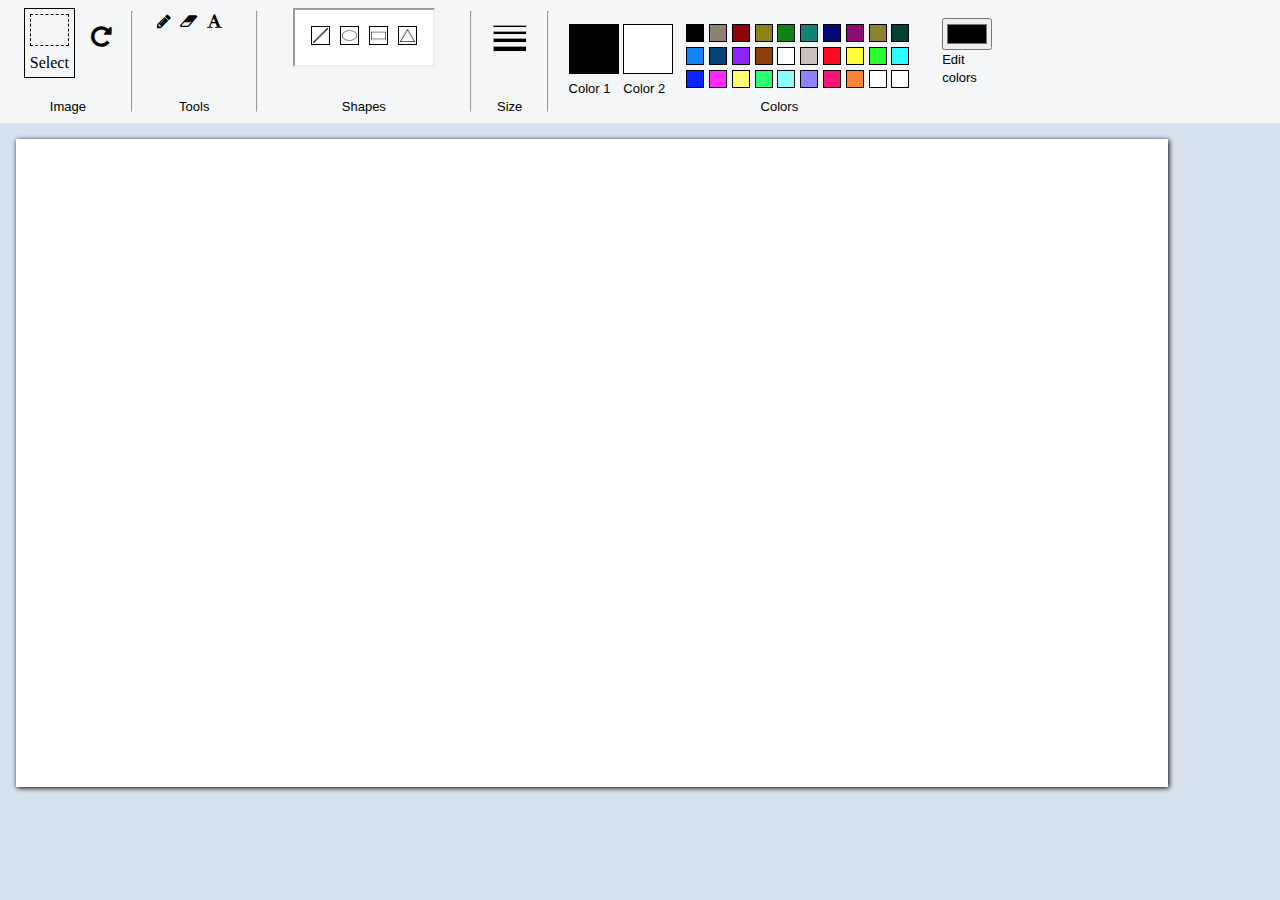
<file: index.html>
<!DOCTYPE html>
<html lang="en">

<head>
  <meta charset="UTF-8" />
  <meta http-equiv="X-UA-Compatible" content="IE=edge" />
  <meta name="viewport" content="width=device-width, initial-scale=1.0" />
  <title>Window Paint</title>
  <link rel="stylesheet" href="styles.css" />
  <link rel="stylesheet" href="https://cdnjs.cloudflare.com/ajax/libs/font-awesome/4.7.0/css/font-awesome.min.css" />
</head>

<body>
  <div class="container">
    <div id="toolbar">
      <div class="inner-container">
        <div class="imageTool">
          <a href="#" onclick="commonModules.tool = 'Select'">
            <div class="select_btn">
              <div class="dash_box"></div>
              <span>Select</span>
            </div>
          </a>
          <div class="select">
            <div class="dropdown">
              <div>
                <i class="fa fa-rotate-right" style="font-size: 24px"></i>
              </div>
              <div class="dropdown-content">
                <a href="#" onclick="commonModules.rotation(90)">
                  <p class="select">Rotate right 90</p>
                </a>
                <a href="#" onclick="commonModules.rotation(270)">
                  <p class="select">Rotate left 90</p>
                </a>
                <a href="#" onclick="commonModules.rotation(180)">
                  <p class="select">Rotate 180</p>
                </a>
                <div>
                  <label>Angle</label>
                  <input type="text" onchange="commonModules.rotation(value)">
                </div>
              </div>
            </div>
          </div>
        </div>
        <div style="text-align: center; padding-top: 1rem">
          <label for="image">Image</label>
        </div>
      </div>
      <hr class="tool-divided" />
      <div class="inner-container">
        <div class="tools">
          <div class="tool">
            <i id="pencil" class="fa fa-pencil" onclick="commonModules.tool = 'Pencil'"></i>
          </div>
          <div class="tool">
            <i id="eraser" class="fa fa-eraser" onclick="commonModules.tool = 'Eraser'"></i>
          </div>
          <div class="tool">
            <i id="text" class="fa fa-font" onclick="commonModules.tool = 'Text'"></i>
          </div>
          <div class="tool">
            <!-- <i id="fill-drip" class="fa fa-paint-brush" onclick="commonModules.tool = 'Fill'"></i> -->
          </div>
        </div>
        <div style="text-align: center">
          <label for="tools">Tools</label>
        </div>
      </div>
      <hr class="tool-divided" />
      <div class="inner-container">
        <div class="tool-container">
          <a href="#" onclick="commonModules.setShape('line')"><img src="./assets/diagonal-line.png" width="15"
              height="15" class="shape_image" /></a>
          <a href="#" onclick="commonModules.setShape('circle')"><img src="./assets/ellipse-outline-shape-variant.png"
              width="15" height="15" class="shape_image" /></a>
          <a href="#" onclick="commonModules.setShape('rectangle')"><img src="./assets/rectangular-shape-outline.png"
              width="15" height="15" class="shape_image" /></a>
          <a href="#" onclick="commonModules.setShape('triangle')"><img src="./assets/triangle.png" width="15"
              height="15" class="shape_image" /></a>
        </div>
        <div style="text-align: center">
          <label for="shapes">Shapes</label>
        </div>
      </div>
      <hr class="tool-divided" />
      <div class="inner-container">
        <div class="dropdown">
          <div class="line_img">
            <div class="dropdown-icon">
              <hr style="
                  width: 2rem;
                  height: 1px;
                  background-color: #000000;
                  margin: 1px;
                " />
              <hr style="
                  width: 2rem;
                  height: 2px;
                  background-color: #000000;
                  margin: 1.5px;
                " />
              <hr style="
                  width: 2rem;
                  height: 3px;
                  background-color: #000000;
                  margin: 1.5px;
                " />
              <hr style="
                  width: 2rem;
                  height: 4px;
                  background-color: #000000;
                  margin: 1.5px;
                " />
            </div>
          </div>
          <div class="dropdown-content">
            <a href="#" onclick="commonModules.pencilSize = 1">
              <hr style="width: 5rem; height: 1px; background-color: #000000" />
            </a>
            <a href="#" onclick="commonModules.pencilSize = 2">
              <hr style="width: 5rem; height: 2px; background-color: #000000" />
            </a>
            <a href="#" onclick="commonModules.pencilSize = 3">
              <hr style="width: 5rem; height: 3px; background-color: #000000" />
            </a>
            <a href="#" onclick="commonModules.pencilSize = 4">
              <hr style="width: 5rem; height: 4px; background-color: #000000" />
            </a>
          </div>
        </div>
        <div style="text-align: center">
          <label for="size">Size</label>
        </div>
      </div>
      <hr class="tool-divided" />
      <div class="inner-container">
        <div class="colors-selector">
          <div>
            <a href="#" onclick="setColorPallet('color1')">
              <div id="color1" style="
                    border: solid black thin;
                    width: 3rem;
                    height: 3rem;
                    margin-right: 0.3rem;
                    margin-bottom: 0.3rem;
                    margin-top: 1rem;
                    background-color: black;
                  "></div>
            </a>
            <label>Color 1</label>
          </div>
          <div>
            <a href="#" onclick="setColorPallet('color2')">
              <div id="color2" style="
                    border: solid black thin;
                    background-color: #ffffff;
                    width: 3rem;
                    height: 3rem;
                    margin-right: 0.3rem;
                    margin-bottom: 0.3rem;
                    margin-top: 1rem;
                  "></div>
            </a>
            <label>Color 2</label>
          </div>

          <div id="current">
            <a href="#" onclick="commonModules.setColor('#000000')">
              <div class="color" style="background-color: #000000"></div>
            </a>
            <a href="#" onclick="commonModules.setColor('#8b8275')">
              <div class="color" style="background-color: #8b8275"></div>
            </a>
            <a href="#" onclick="commonModules.setColor('#8c040a')">
              <div class="color" style="background-color: #8c040a"></div>
            </a>
            <a href="#" onclick="commonModules.setColor('#8b8218')">
              <div class="color" style="background-color: #8b8218"></div>
            </a>
            <a href="#" onclick="commonModules.setColor('#108213')">
              <div class="color" style="background-color: #108213"></div>
            </a>
            <a href="#" onclick="commonModules.setColor('#118275')">
              <div class="color" style="background-color: #118275"></div>
            </a>
            <a href="#" onclick="commonModules.setColor('#020a75')">
              <div class="color" style="background-color: #020a75"></div>
            </a>
            <a href="#" onclick="commonModules.setColor('#8c0d75')">
              <div class="color" style="background-color: #8c0d75"></div>
            </a>
            <a href="#" onclick="commonModules.setColor('#8b8235')">
              <div class="color" style="background-color: #8b8235"></div>
            </a>
            <a href="#" onclick="commonModules.setColor('#044236')">
              <div class="color" style="background-color: #044236"></div>
            </a>
            <a href="#" onclick="commonModules.setColor('#1682fc')">
              <div class="color" style="background-color: #1682fc"></div>
            </a>
            <a href="#" onclick="commonModules.setColor('#064276')">
              <div class="color" style="background-color: #064276"></div>
            </a>
            <a href="#" onclick="commonModules.setColor('#8c25fc')">
              <div class="color" style="background-color: #8c25fc"></div>
            </a>
            <a href="#" onclick="commonModules.setColor('#8b420e')">
              <div class="color" style="background-color: #8b420e"></div>
            </a>
            <a href="#" onclick="commonModules.setColor('#ffffff')">
              <div class="color" style="background-color: #ffffff"></div>
            </a>
            <a href="#" onclick="commonModules.setColor('#c8c2ba')">
              <div class="color" style="background-color: #c8c2ba"></div>
            </a>
            <a href="#" onclick="commonModules.setColor('#fd0d1b')">
              <div class="color" style="background-color: #fd0d1b"></div>
            </a>
            <a href="#" onclick="commonModules.setColor('#fffe38')">
              <div class="color" style="background-color: #fffe38"></div>
            </a>
            <a href="#" onclick="commonModules.setColor('#29fe2f')">
              <div class="color" style="background-color: #29fe2f"></div>
            </a>
            <a href="#" onclick="commonModules.setColor('#2dffff')">
              <div class="color" style="background-color: #2dffff"></div>
            </a>
            <a href="#" onclick="commonModules.setColor('#0b24fc')">
              <div class="color" style="background-color: #0b24fc"></div>
            </a>
            <a href="#" onclick="commonModules.setColor('#fd29fd')">
              <div class="color" style="background-color: #fd29fd"></div>
            </a>
            <a href="#" onclick="commonModules.setColor('#fffe75')">
              <div class="color" style="background-color: #fffe75"></div>
            </a>
            <a href="#" onclick="commonModules.setColor('#2afe76')">
              <div class="color" style="background-color: #2afe76"></div>
            </a>
            <a href="#" onclick="commonModules.setColor('#8bffff')">
              <div class="color" style="background-color: #8bffff"></div>
            </a>
            <a href="#" onclick="commonModules.setColor('#8c83fd')">
              <div class="color" style="background-color: #8c83fd"></div>
            </a>
            <a href="#" onclick="commonModules.setColor('#fd1476')">
              <div class="color" style="background-color: #fd1476"></div>
            </a>
            <a href="#" onclick="commonModules.setColor('#fe8235')">
              <div class="color" style="background-color: #fe8235"></div>
            </a>
            <a href="#" onclick="commonModules.setColor('#ffffff')">
              <div class="color" style="background-color: #ffffff"></div>
            </a>
            <a href="#" onclick="commonModules.setColor('#ffffff')">
              <div class="color" style="background-color: #ffffff"></div>
            </a>
          </div>
          <div class="stroke">
            <input id="stroke" type="color" style="height: 2rem"
              onchange="commonModules.setColor(event.target.value)" />
            <label for="stroke" style="word-wrap: break-word; text-align: center">Edit colors</label>
          </div>
        </div>
        <div style="text-align: center">
          <label for="color">Colors</label>
        </div>
      </div>
    </div>
    <div>
      <canvas id="drawing-board" height="648" width="1152"></canvas>
      <!-- <canvas id="top-drawing-board"></canvas> -->
    </div>
  </div>
  <script src="canvas-setting.js"></script>
  <script src="shape.js"></script>
  <script src="pencil.js"></script>
  <script src="eraser.js"></script>
  <script src="text.js"></script>
  <script src="point.js"></script>
  <script src="line.js"></script>
  <script src="rectangle.js"></script>
  <script src="circle.js"></script>
  <script src="triangle.js"></script>
  <script src="common.js"></script>
  <script src="mouse-down-event.js"></script>
  <script src="mouse-move-event.js"></script>
  <script src="mouse-up-event.js"></script>
  <script src="main.js"></script>
  <!-- <script src="script.js"></script> -->
</body>

</html>
</file>
<file: styles.css>
body {
  margin: 0rem;
  padding: 0rem;
  overflow: hidden;
  background-color: #d8e1ee;
}

.container {
  display: flex;
  flex-direction: column;
}

.inner-container {
  padding: 0rem;
  margin-right: 1rem;
  margin-left: 1rem;
  display: flex;
  flex-direction: column;
  justify-content: space-between;
}

.tool-container {
  padding: 1rem;
  margin-right: 1rem;
  margin-left: 1rem;
  display: flex;
  flex-direction: row;
  flex-wrap: wrap;
  justify-content: space-between;
  background-color: white;
  border: 2px solid;
  border-style: inset;
  gap: 10px;
}

.tool-container a :hover {
  opacity: 0.3;
}

.shape_image {
  border: solid black 1px;
  padding: 1px;
}

label {
  font-family: "Gill Sans", "Gill Sans MT", "Calibri", "Trebuchet MS",
    sans-serif;
  font-size: small;
  font-weight: lighter;
}

#drawing-board {
  position: fixed;
  background-color: white;
  margin-top: 1rem;
  margin-left: 1rem;
  box-shadow: 1px 1px 5px black;
}

#toolbar {
  display: flex;
  flex-direction: row;
  padding: 0.5rem;
  width: 100%;
  background-color: rgba(245, 246, 247, 255);
}

.tool-divided {
  margin: 0.2rem;
}

.tools {
  display: flex;
  flex-direction: row;
  flex-wrap: wrap;
}

.tool {
  margin: 0.3rem;
}

i:hover {
  background-color: rgba(214, 213, 213, 0.089);
  border-width: thin;
  border-color: black;
  border-style: solid;
  opacity: 0.5;
}

.colors-selector {
  display: flex;
  flex-direction: row;
}

#current {
  margin-top: 1rem;
  display: flex;
  flex-direction: row;
  flex-wrap: wrap;
  width: 15rem;
  height: 3rem;
  margin-left: 0.5rem;
}

.color {
  width: 1rem;
  height: 1rem;
  margin-right: 0.3rem;
  margin-bottom: 0.3rem;
  cursor: pointer;
  border: solid black thin;
}

.select {
  padding-left: 1rem;
}

.dropdown {
  position: relative;
  padding-top: 1rem;
  display: inline-block;
  align-items: center;
}

.line_img :hover {
  opacity: 0.3;
}

.dropdown-icon {
  display: flex;
  flex-direction: column;
  align-items: center;
}

.dropdown-content {
  display: none;
  position: absolute;
  background-color: #f9f9f9;
  min-width: 160px;
  box-shadow: 0px 8px 16px 0px rgba(0, 0, 0, 0.2);
  z-index: 1;
}

.dropdown-content a {
  color: black;
  padding: 12px 16px;
  text-decoration: none;
  display: block;
  opacity: 1;
}

.dropdown-content a:hover {
  background-color: #f1f1f1;
}

.dropdown:hover .dropdown-content {
  display: block;
}

.stroke {
  padding-left: 1rem;
  justify-content: space-between;
  align-content: center;
  flex-wrap: wrap;
  width: 3rem;
}

.imageTool {
  display: flex;
  flex-direction: row;
}

.select_btn {
  align-items: center;
  border: solid black thin;
  padding: 0.3rem;
}

.select_btn:hover {
  opacity: 0.3;
}

.dash_box {
  border: dashed black thin;
  padding: 15px 4px;
  margin-bottom: 0.5rem;
}

.imageTool a {
  color: black;
  text-decoration: none;
}
</file>
